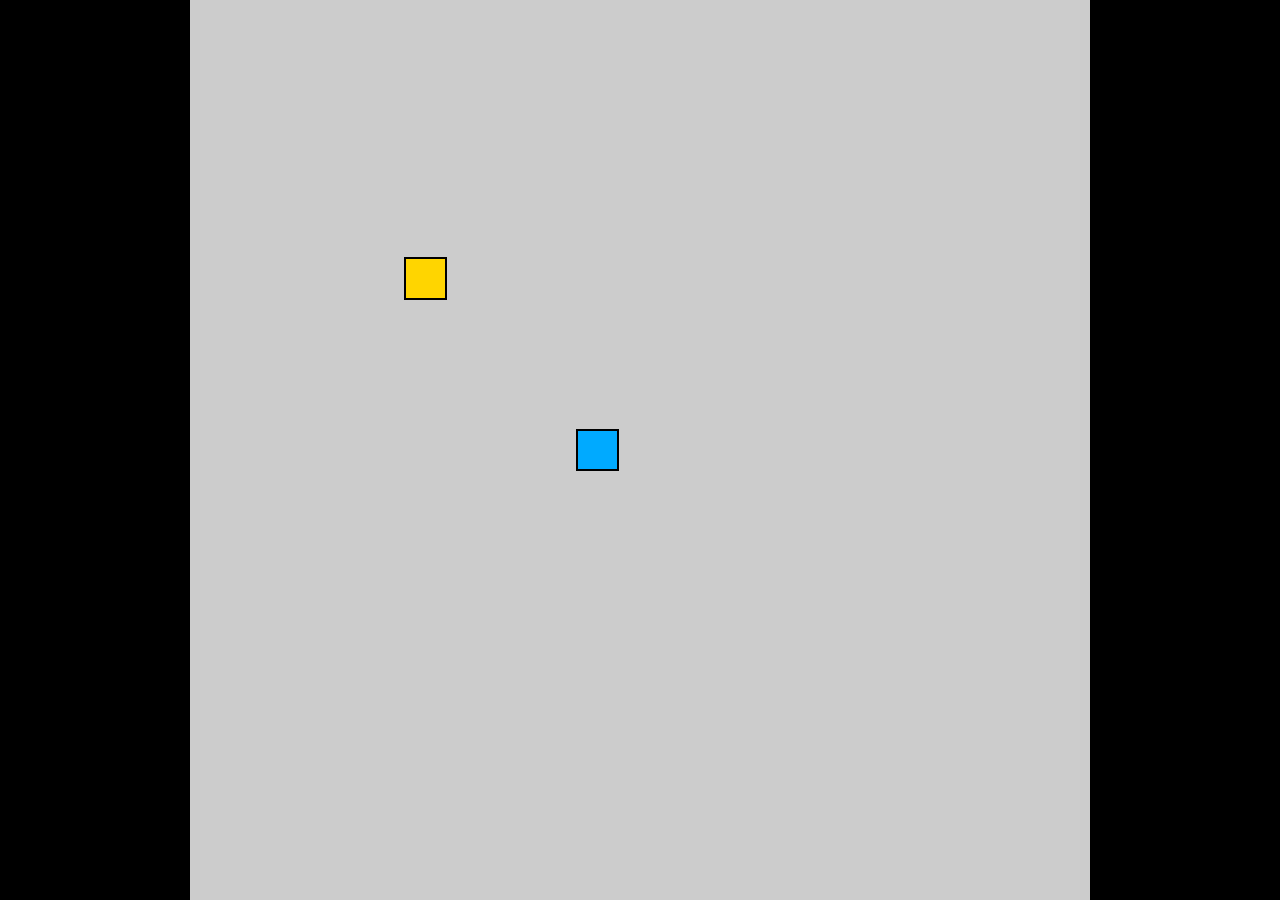
<file: index.html>
<!DOCTYPE html>
<html lang="en">
<head>
    <meta charset="UTF-8">
    <meta http-equiv="X-UA-Compatible" content="IE=edge">
    <meta name="viewport" content="width=device-width, initial-scale=1.0">
    <title>Document</title>
    <link rel="stylesheet" href="./index.css">
</head>
<body>

    <div id="game-board">

    </div>


    <script src="./game.js" defer type="module"></script>
</body>
</html>
</file>
<file: index.css>
body{
    min-height: 100vh;
    width: 100vw;
    display: flex;
    align-items: center;
    justify-content: center;
    margin: 0;
    background-color: black;
}
#game-board{
    background-color: #CCC;
    width: 100vmin;
    height: 100vmin;
    display: grid;
    grid-template-rows: repeat(21, 1fr);
    grid-template-columns: repeat(21, 1fr);
}
.snake{
    background-color: hsl(200, 100%, 50%);    
    border: .25vmin solid black;
}
.food{
    background-color: hsl(50, 100%, 50%);
    border: .25vmin solid black;
}
</file>
